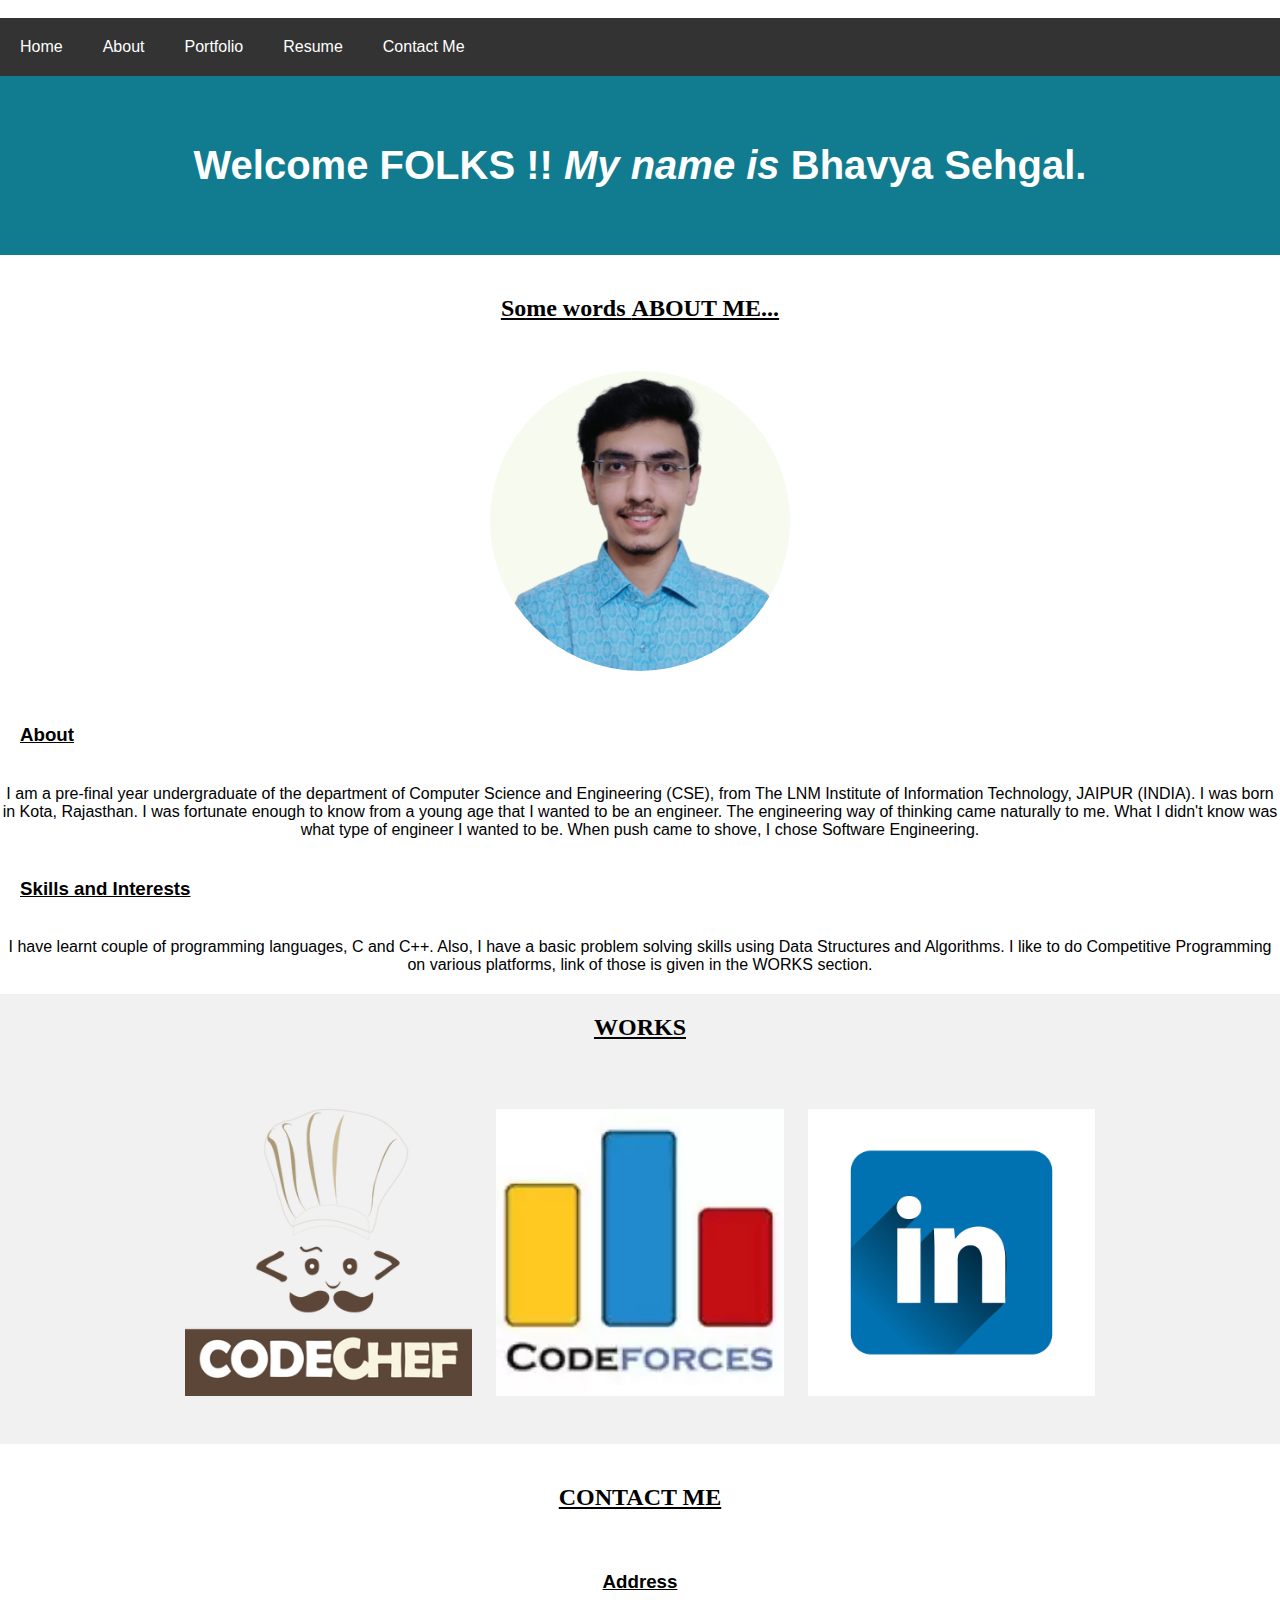
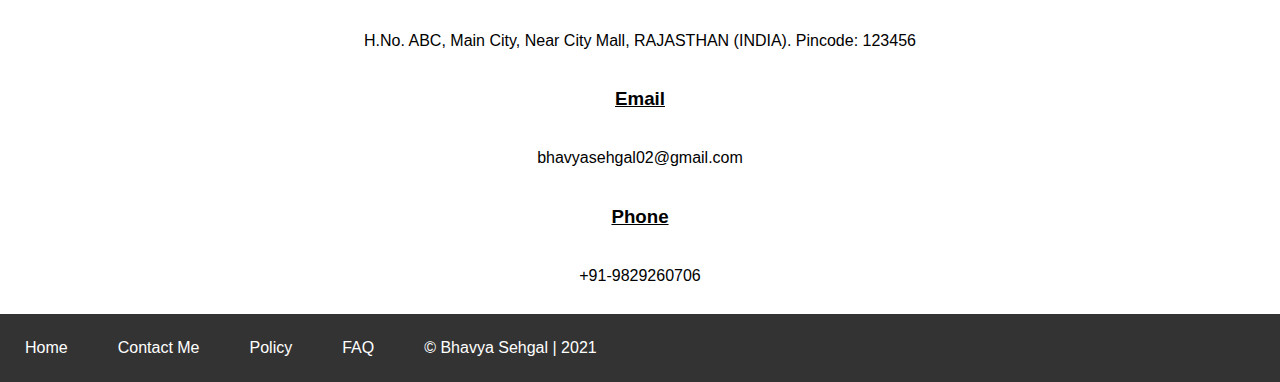
<file: home.html>
<!DOCTYPE html>
<html lang="en">
<head>
    <meta charset="UTF-8">
    <meta name="viewport" content="width=device-width, initial-scale=1.0">
    <title>Bhavya Sehgal | Home</title>
    <link rel="stylesheet" href="style/style.css">
</head>
<body>
    
    <br>

    <nav>
        <a href="#">Home</a>
        <a href="#">About</a>
        <a href="#">Portfolio</a>
        <a href="#">Resume</a>
        <a href="#">Contact Me</a>
    </nav>

    <header>
        <h1>Welcome FOLKS !! <em>My name is</em> <strong>Bhavya Sehgal.</strong></h1>
    </header>

    <main>
        <section>
            <h2>Some words <strong>ABOUT ME...</strong></h2>
            <img src="images/PicsArt_07-20-04.05.47.jpg" alt="" width="25%">
            <p>
                <h3>About</h3>
                I am a pre-final year undergraduate of the department of Computer Science and Engineering (CSE), from The LNM Institute of Information Technology, JAIPUR (INDIA). I was born in Kota, Rajasthan.
                I was fortunate enough to know from a young age that I wanted to be an engineer. The engineering way of thinking came naturally to me. What I didn't know was what type of engineer I wanted to be. When push came to shove, I chose Software Engineering.

                <h3>Skills and Interests</h3>

                I have learnt couple of programming languages, C and C++. Also, I have a basic problem solving skills using Data Structures and Algorithms.
                I like to do Competitive Programming on various platforms, link of those is given in the WORKS section.
            </p>
        </section>

        <section class="work">
            <h2>WORKS</h2>
            <a target="_blank" href="https://www.codechef.com/users/bhavya_s02"><img class="image" src="images/codechef.png" alt="codechef" width="24%" ></a>
            <a target="_blank" href="https://codeforces.com/profile/TheBeast0211"><img class="image" src="images/Codeforces API.webp" alt="codeforces" width="24%" ></a>
            <a target="_blank" href="https://www.linkedin.com/in/bhavya-sehgal-bbaabb1bb/"><img class="image" src="images/linked-in-2668700_960_720.png" alt="linkedin" width="24%" ></a>
        </section>

        <section >
            <h2 >CONTACT ME</h2>
            <p>
                <h3 class="contact">Address</h3>
                H.No. ABC, Main City, Near City Mall, RAJASTHAN (INDIA).
                Pincode: 123456

                <h3 class="contact">Email</h3>
                bhavyasehgal02@gmail.com

                <h3 class="contact">Phone</h3>
                +91-9829260706
            </p>
        </section>

        <div class="footer">
        <footer >
            <a href="#">Home</a>
            <a href="#">Contact Me</a>
            <a href="#">Policy</a>
            <a href="#">FAQ</a>
            <a href="#">&copy; Bhavya Sehgal | 2021</a>
        </footer>
        </div>

    </main>
</body>
</html>
</file>
<file: style/style.css>
* {
    box-sizing: border-box;
}

body {
    margin: 0px;
    font-family: -apple-system, BlinkMacSystemFont, 'Segoe UI', Roboto, Oxygen, Ubuntu, Cantarell, 'Open Sans', 'Helvetica Neue', sans-serif;
}

header h1 {
    text-align: center;
    font-size: 40px;
    color: white;
}

header {
    padding: 40px;
    background-color: rgb(17, 124, 143);
}

nav {
    background-color: #333;
    overflow: hidden;
}

nav a {
    text-decoration:navy;
    padding: 20px;
    text-align: center;
    float: left;
    color: white;
}

main {
    background-color: white;
    text-align: center;
}

h2 {
    padding: 20px;
    font-family: 'Times New Roman', Times, serif;
    text-decoration: underline;
}

h3 {
    padding: 20px;
    font-family:'Segoe UI', Tahoma, Geneva, Verdana, sans-serif;
    text-decoration: underline;
    text-align: left;
}

section:nth-child(even) {
    background-color: rgb(241, 241, 241);
}

section {
    min-height: 50vh;
}

p {
    text-align: left;
}

video {
    padding: 10px;
}

iframe {
    height: 75vh;
}

img {
    padding: 10px;
    border-radius: 50%;
}

section h5 {
    margin: 40px;
}

footer {
    background-color: #333;
    overflow: hidden;
}

footer a {
    text-decoration: none;
    padding: 25px;
    text-align: center;
    float:left;
    color: white;
}

.image {
border-radius: 0%;
}

.contact{
    text-align: center;
}
</file>
